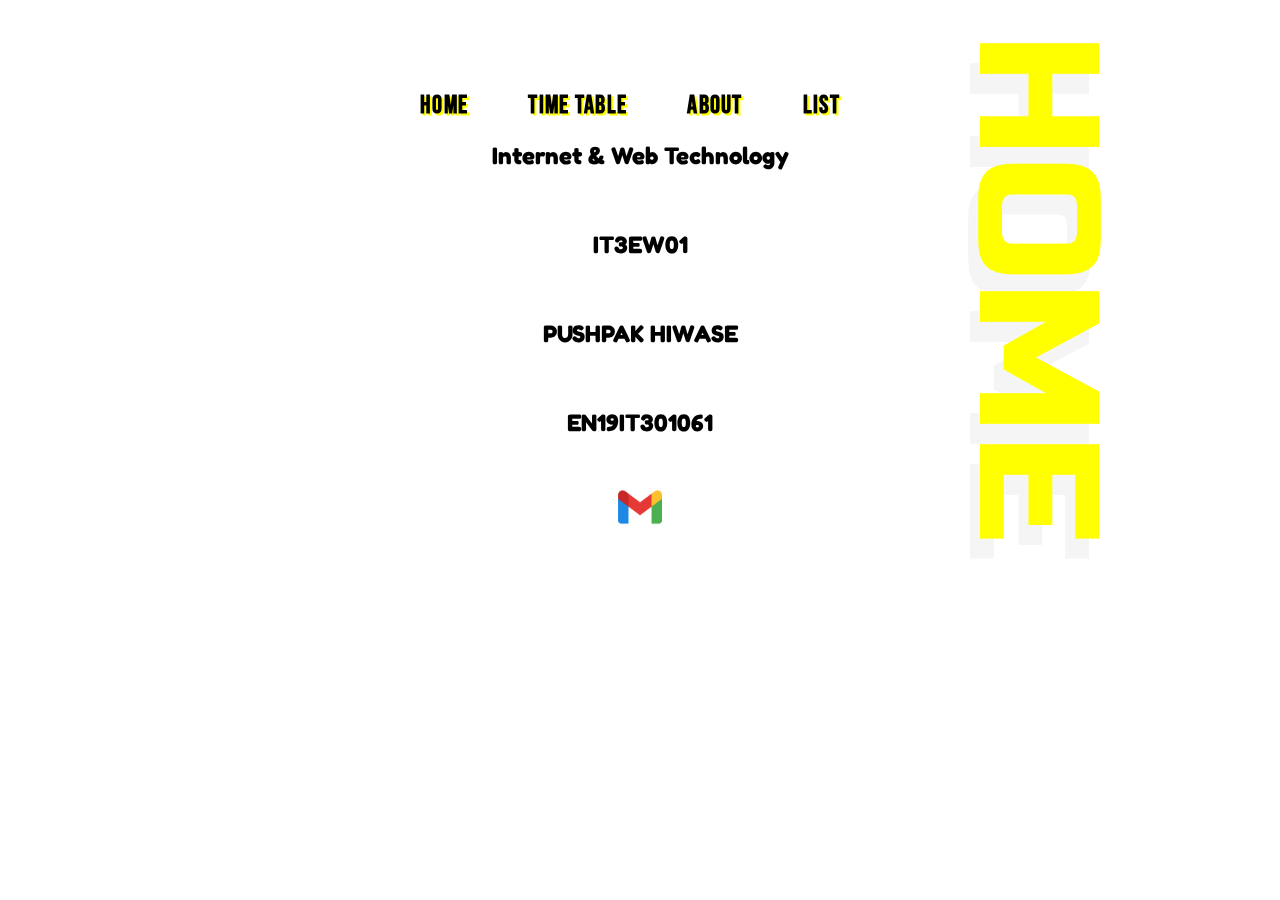
<file: index.html>
<!DOCTYPE html>
<html lang="en">
  <head>
    <link rel="stylesheet" href="index.css" />
    <meta charset="UTF-8" />
    <meta http-equiv="X-UA-Compatible" content="IE=edge" />
    <meta name="viewport" content="width=device-width, initial-scale=1.0" />
    <title>HOME</title>
  </head>
  <body>
    <div class="first">
      <div id="header">
      <ul> <li> <a class="active" href="index.html">Home</a></li>
       <li>  <a href="table.html">Time Table</a></li>
       <li> <a href="about.html">About</a></li>
       <li> <a href="list.html">List</a></li>
    </ul></div>
      <h2>Internet & Web Technology</h2>
      <h2>IT3EW01</h2>
      <h2>PUSHPAK HIWASE</h2>
      <h2>EN19IT301061</h2>
      <a href="mailto:en19it301061@medicaps.ac.in?subject=IWT Assignment-3
&body=It Works !!" target="_blank"
        ><img src="2.png" alt="E-Mail"
      /></a>
    </div>
    <div id="three">HOME</div>
  </body>
</html>
</file>
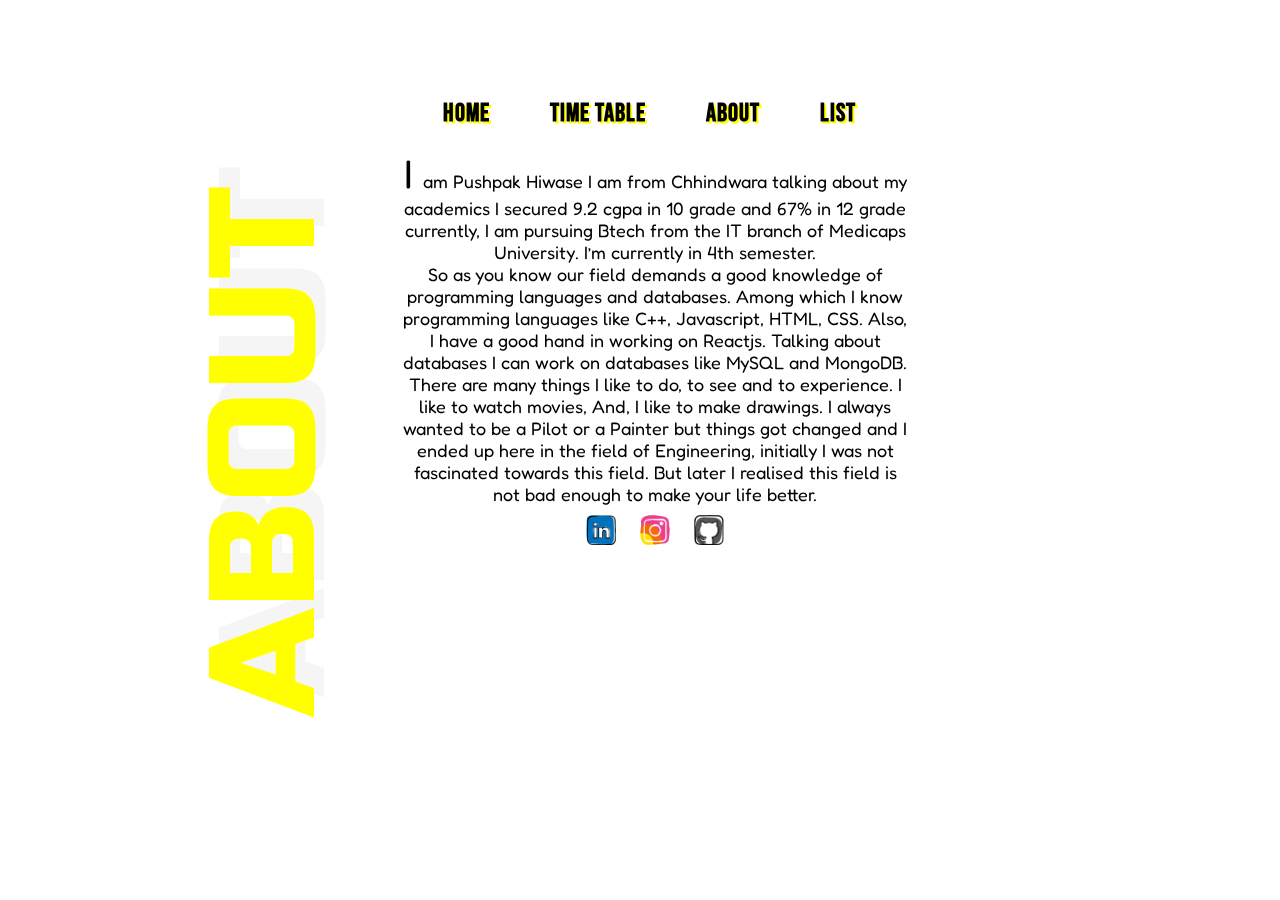
<file: about.html>
<!DOCTYPE html>
<html lang="en">
<head>
    <link rel="stylesheet" href="about.css">
    <meta charset="UTF-8">
    <meta http-equiv="X-UA-Compatible" content="IE=edge">
    <meta name="viewport" content="width=device-width, initial-scale=1.0">
    <title>ABOUT</title>
</head>
<body>
    <div id="three">ABOUT</div>
    <div id="first">
        <div id="header">
           <ul><li><a class="active" href="index.html">Home</a></li>
            <li> <a class="active" href="table.html">Time Table</a></li>
            <li><a class="active" href="about.html">About</a></li>
            <li><a class="active" href="list.html">List</a></li>
        </ul></div>
    <div id="two"> <p class="para"> <span class="one">I </span class="two"> am <span>Pushpak Hiwase</span> I am from Chhindwara talking about my academics I secured 9.2 cgpa in  10 grade and 67% in 12 grade currently, I am pursuing Btech from the IT branch of Medicaps University.
        I’m currently in 4th semester. <br>
                                    So as you know our field demands a good knowledge of programming languages and databases.
        Among which I know programming languages like C++, Javascript, HTML, CSS. Also, I have a good hand in working on Reactjs. 
        Talking about databases I can work on databases like MySQL and MongoDB. <br>
                                                                             There are many things I like to do, to see and to experience. I like to watch movies, And, I like to make drawings.
        I always wanted to be a Pilot or  a Painter but things got changed and I ended up here in the field of Engineering, initially I was not fascinated towards this field. But later I realised this field is not bad enough to make your life better. </p>
    </div>
    <a   href="https://www.linkedin.com/in/pushpak-hiwase-365213208/"><img class="media" src="linkedin.png" alt=""></a>
    <a  href="https://www.instagram.com/__pushpak18/"><img class="media" src="instagram.png" alt=""></a>
    <a   href="https://github.com/pushpak1809"><img class="media" src="GitHub.png" alt=""></a>
    </div>
</body>
</html>
</file>
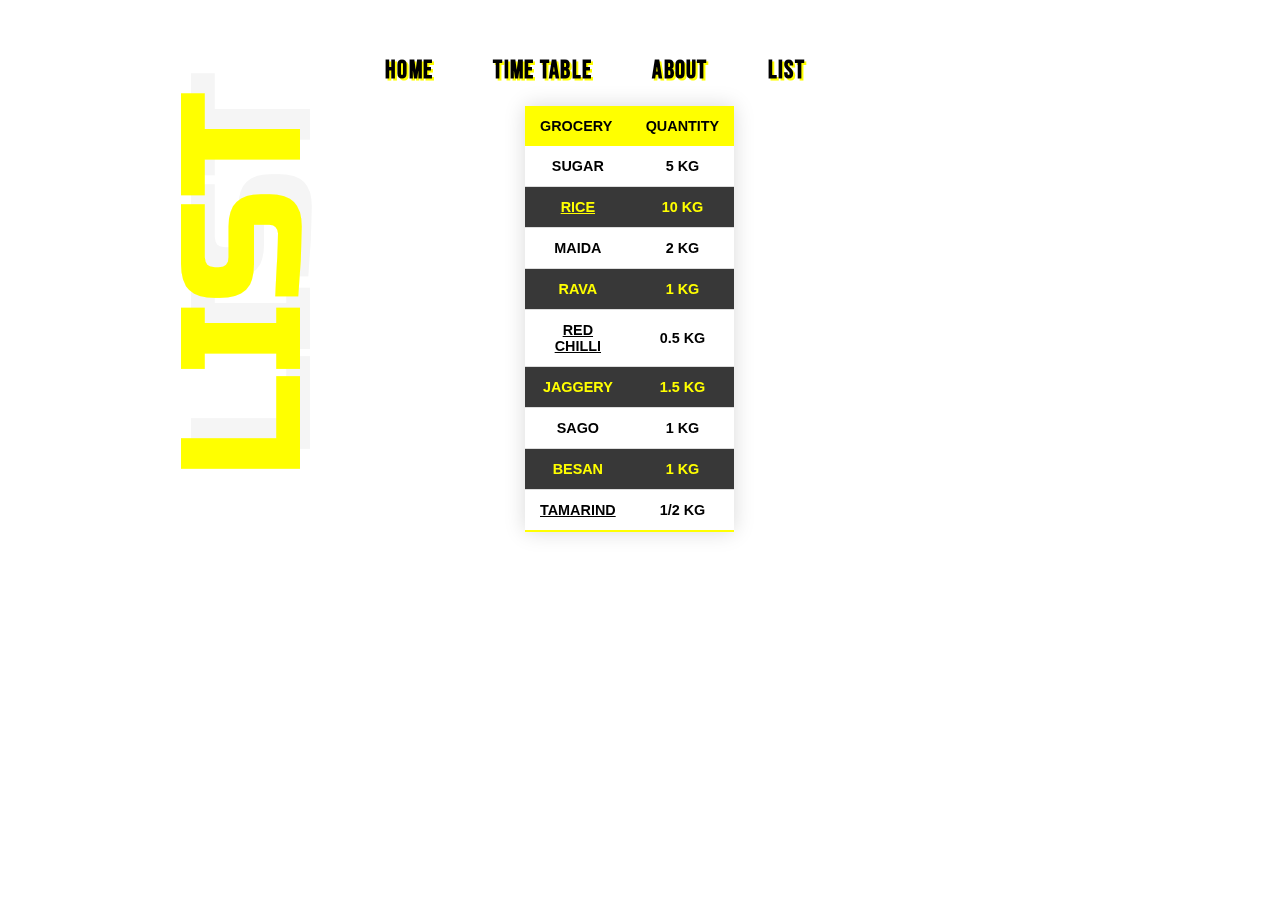
<file: list.html>
<!DOCTYPE html>
<html lang="en">
  <head>
    <link rel="stylesheet" href="list.css" />
    <meta charset="UTF-8" />
    <meta http-equiv="X-UA-Compatible" content="IE=edge" />
    <meta name="viewport" content="width=device-width, initial-scale=1.0" />
    <title>LIST</title>
  </head>
  <body>
    <div class="first">
      <div id="header">
        <ul>
          <li><a class="active" href="index.html">Home</a></li>
          <li><a href="table.html">Time Table</a></li>
          <li><a href="about.html">About</a></li>
          <li><a href="list.html">List</a></li>
        </ul>
      </div>
      <div id="table">
        <table class="styled-table">
          <thead>
            <tr>
              <th>GROCERY</th>
              <th>QUANTITY</th>
             
            </tr>
          </thead>
          <tbody>
            <tr>
              <td>SUGAR</td>
              <td>5 KG</td>
            </tr>
            <tr class="active-row">
              <td><u>RICE</u></td>
              <td>10 KG</td>
            </tr>
            <tr>
              <td>MAIDA</td>
              <td>2 KG</td>
            </tr>
            <tr class="active-row">
              <td>RAVA</td>
              <td>1 KG</td>
            </tr>
            <tr>
              <td><u> RED CHILLI</u></td>
              <td>0.5 KG</td>
            </tr>
            <tr class="active-row">
              <td>JAGGERY</td>
              <td>1.5 KG</td>
            </tr>
            <tr>
              <td>SAGO</td>
              <td>1 KG</td>
            </tr>
            <tr class="active-row">
              <td>BESAN</td>
              <td>1 KG</td>
            </tr>
            <tr>
                <td><u>TAMARIND</u></td>
                <td>1/2 KG</td>
              </tr>
          </tbody>
        </table>
      </div>
    </div>
    <div id="three">LIST</div>
  </body>
</html>
</file>
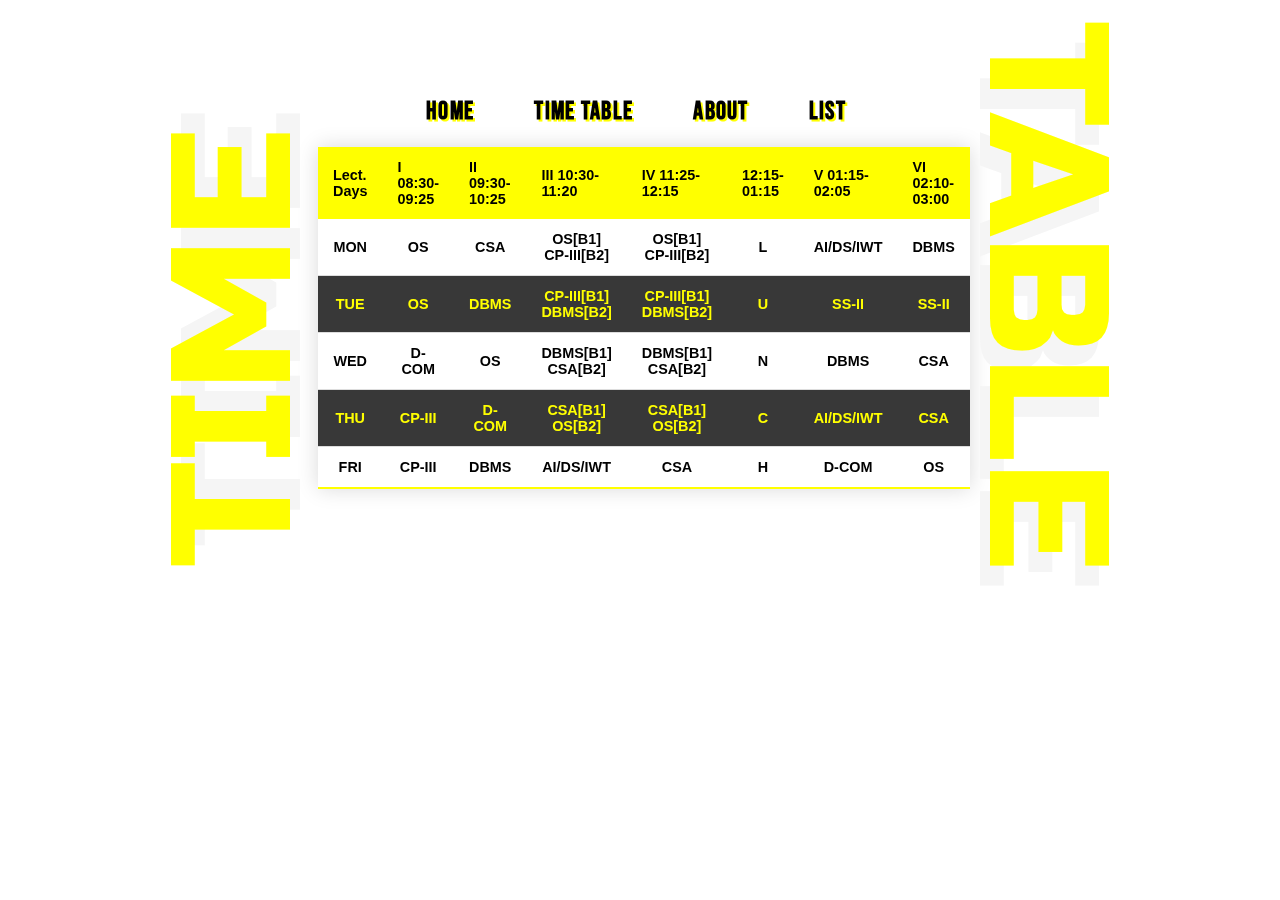
<file: table.html>
<!DOCTYPE html>
<html lang="en">
  <head>
    <link rel="stylesheet" href="table.css" />
    <meta charset="UTF-8" />
    <meta http-equiv="X-UA-Compatible" content="IE=edge" />
    <meta name="viewport" content="width=device-width, initial-scale=1.0" />
    <title>TIME TABLE</title>
  </head>
  <body>
    <div class="first">
      <div id="header">
        <ul>
          <li><a class="active" href="index.html">Home</a></li>
          <li><a href="table.html">Time Table</a></li>
          <li><a href="about.html">About</a></li>
          <li><a href="list.html">List</a></li>
        </ul>
      </div>
      <div id="table">
        <table class="styled-table">
          <thead>
            <tr>
              <th>Lect. Days</th>
              <th>I 08:30-09:25</th>
              <th>II 09:30-10:25</th>
              <th>III 10:30-11:20</th>
              <th>IV 11:25-12:15</th>
              <th>12:15-01:15</th>
              <th>V 01:15-02:05</th>
              <th>VI 02:10-03:00</th>
            </tr>
          </thead>
          <tbody>
            <tr>
              <td>MON</td>
              <td>OS</td>
              <td>CSA</td>
              <td>OS[B1] CP-III[B2]</td>
              <td>OS[B1] CP-III[B2]</td>
              <td>L</td>
              <td>AI/DS/IWT</td>
              <td>DBMS</td>
            </tr>
            <tr class="active-row">
              <td>TUE</td>
              <td>OS</td>
              <td>DBMS</td>
              <td>CP-III[B1] DBMS[B2]</td>
              <td>CP-III[B1] DBMS[B2]</td>
              <td>U</td>
              <td>SS-II</td>
              <td>SS-II</td>
            </tr>
            <tr>
              <td>WED</td>
              <td>D-COM</td>
              <td>OS</td>
              <td>DBMS[B1] CSA[B2]</td>
              <td>DBMS[B1] CSA[B2]</td>
              <td>N</td>
              <td>DBMS</td>
              <td>CSA</td>
            </tr>
            <tr class="active-row">
              <td>THU</td>
              <td>CP-III</td>
              <td>D-COM</td>
              <td>CSA[B1] OS[B2]</td>
              <td>CSA[B1] OS[B2]</td>
              <td>C</td>
              <td>AI/DS/IWT</td>
              <td>CSA</td>
            </tr>
            <tr>
              <td>FRI</td>
              <td>CP-III</td>
              <td>DBMS</td>
              <td>AI/DS/IWT</td>
              <td>CSA</td>
              <td>H</td>
              <td>D-COM</td>
              <td>OS</td>
            </tr>

            <!-- and so on... -->
          </tbody>
        </table>
      </div>
    </div>
    <div id="three">TIME</div>
    <div id="four">TABLE</div>
  </body>
</html>
</file>
<file: index.css>
@import url('https://fonts.googleapis.com/css2?family=Fredoka+One&display=swap');
@import url('https://fonts.googleapis.com/css2?family=Bebas+Neue&display=swap');
@import url('https://fonts.googleapis.com/css2?family=Russo+One&display=swap');
* {
  margin: 0;
  padding: 0;
  box-sizing: border-box;
}
body {
  /* width: 100vw;
  height: 100vh; */
  background-image: url(https://picsum.photos/1300);
  background-repeat: no-repeat;
  background-attachment: fixed;
  background-position: center;
}
h2 {
  padding: 30px;
  font-family: 'Fredoka One', cursive;
  color:#000;
  text-shadow: 1px 3px rgb(255, 255, 255) ;
}
.first{
    width: 50%;
    margin:auto;
    margin-top: 10px;
    padding: 60px;
    text-align: center;
    background: rgba(255, 255, 255, 0.336);
    backdrop-filter: blur(8px);
    border-radius: 20px;
    z-index: 1;
}
#three{
  font-size: 170px;
  z-index: -1;
  transform: rotate(90deg);
  margin-top: -420px;
  margin-left: 790px;
  color: yellow;
  font-family: 'Russo One', sans-serif;
  text-shadow: 20px 10px whitesmoke;
}
img{
    margin-top: 15px;
    width: 50px;
    /* -webkit-filter: drop-shadow(5px 5px 5px #000); */
 /* filter: drop-shadow(5px 5px 5px #000); */
  }
 img:hover{
  filter: drop-shadow(4px 4px 4px #fff);

 }
#header {
    width: 100%;
}
#header a{
  color: rgb(0, 0, 0);
  text-shadow: 2px 2px yellow;
    text-align: center;
    text-decoration: none;
    font-size: 25px;
    letter-spacing: 1.3px;
    font-weight: 800;
    padding-left: 20px;
    font-family: 'Bebas Neue', cursive;
}
#header a:hover{
color:yellow;
text-shadow: 2px 3px black;
}
#header li:active{
    color: red;
}
#header :active{
  color:yellow;
  text-shadow: 2px 3px black;
}
#header li{
  list-style: none;
  float: left;
  padding: 20px;
}
</file>
<file: about.css>
@import url('https://fonts.googleapis.com/css2?family=Fredoka+One&display=swap');
@import url('https://fonts.googleapis.com/css2?family=Bebas+Neue&display=swap');
@import url('https://fonts.googleapis.com/css2?family=Russo+One&display=swap');

*{
    margin: 0;
    padding: 0;
    box-sizing: border-box;
}
body{
    width: 100vw;
    height: 100vh;
    display: flex;
    align-items: center;
    justify-content: center;
    background-image: url(https://picsum.photos/1300);
    background-repeat: no-repeat;
    background-attachment: fixed;
    background-position: center;
}
#first{
    width: 50%;
    height:96%;
    margin:auto;
    margin-top: 10px;
    padding: 68px;
    text-align: center;
    background: rgba(255, 255, 255, 0.336);
    backdrop-filter: blur(8px);
    border-radius: 20px;
    z-index: 5;
}
#two{
z-index: 4;
}
#header{
    z-index: 3;
}

.one{
    font-size: 40px;
}
#header a{
    color: rgb(0, 0, 0);
    text-shadow: 2px 2px yellow;
    text-align: center;
    text-decoration: none;
    font-size: 25px;
    letter-spacing: 1px;
    font-weight: 800;
    padding-left: 20px;
    font-family: 'Bebas Neue', cursive;
}
#header a:hover{
    color:yellow;
    text-shadow: 2px 3px black;
}
#header :active{
    color:yellow;
    text-shadow: 2px 3px black;
}
#header li{
    z-index: 5;
  list-style: none;
  float: left;
  padding: 20px;
}
.para{
    z-index: 3;
    font-size: 18px;
}
#first p{
    z-index: 2;
    float: left;
    font-family: 'Fredoka One', cursive;
    text-shadow: 1.5px 1.5px white;
}
#three{
    z-index: -5;
    font-size: 150px;
    transform: rotate(-90deg);
    margin-right: -500px;
    color: yellow;
    font-family: 'Russo One', sans-serif;
    text-shadow: 20px 10px whitesmoke;
}
.media{
    width: 50px;
    padding: 10px;
/* margin-top: -200px; */
}
.media:hover{
    filter: drop-shadow(-4px -4px 4px #fff);
    transform:translate3d(0px,10px,0px);
}
</file>
<file: list.css>
@import url('https://fonts.googleapis.com/css2?family=Fredoka+One&display=swap');
@import url('https://fonts.googleapis.com/css2?family=Bebas+Neue&display=swap');
@import url('https://fonts.googleapis.com/css2?family=Russo+One&display=swap');
* {
  margin: 0;
  padding: 0;
  box-sizing: border-box;
}
body {
  /* width: 100vw;
  height: 100vh; */
  background-image: url(https://picsum.photos/1300);
  background-repeat: no-repeat;
  background-attachment: fixed;
  background-position: center;
}
h2 {
  padding: 30px;
  font-family: 'Fredoka One', cursive;
  color:#000;
  text-shadow: 1px 3px rgb(255, 255, 255) ;
}
.first{
    width: 50%;
    margin:auto;
    margin-top: 10px;
    padding: 25px;
    text-align: center;
    background: rgba(255, 255, 255, 0.336);
    backdrop-filter: blur(8px);
    border-radius: 20px;
    z-index: 1;
}
#three{
  font-size: 170px;
  z-index: -1;
  transform: rotate(-90deg);
  margin-top: -450px;
  margin-right: 790px;
  color: yellow;
  font-family: 'Russo One', sans-serif;
  text-shadow: 20px 10px whitesmoke;
}

img{
    margin-top: 15px;
    width: 50px;
    /* -webkit-filter: drop-shadow(5px 5px 5px #000); */
 /* filter: drop-shadow(5px 5px 5px #000); */
  }
 img:hover{
  filter: drop-shadow(4px 4px 4px #fff);

 }
#header {
    width: 100%;
}
#header :active{
  color:yellow;
  text-shadow: 2px 3px black;
}
#header a{
  color: rgb(0, 0, 0);
  text-shadow: 2px 2px yellow;
    text-align: center;
    text-decoration: none;
    font-size: 25px;
    letter-spacing: 1.3px;
    font-weight: 800;
    padding-left: 20px;
    font-family: 'Bebas Neue', cursive;
}
#header a:hover{
color:yellow;
text-shadow: 2px 3px black;
}
#header li:active{
    color: red;
}
#header li{
  list-style: none;
  float: left;
  padding: 20px;
}


.styled-table {
    border-collapse: collapse;
    margin: 25px ;
    font-size: 0.9em;
    font-family: sans-serif;
    width: 100px;
    box-shadow: 0 0 20px rgba(0, 0, 0, 0.15);
    margin-left: 180px;
}
.styled-table thead tr {
    background-color: yellow;
    color: #000;
    text-align: left;
    font-weight: bold;
}
.styled-table th,
.styled-table td {
    padding: 12px 15px;
    font-weight: bold;
}
.styled-table tbody tr {
    border-bottom: 1px solid #dddddd;
}

.styled-table tbody tr:nth-of-type(even) {
    background-color: rgba(0, 0, 0, 0.781);
}

.styled-table tbody tr:last-of-type {
    border-bottom: 2px solid yellow;
}
.styled-table tbody tr.active-row {
    font-weight: bold;
    color: yellow;
}
</file>
<file: table.css>
@import url('https://fonts.googleapis.com/css2?family=Fredoka+One&display=swap');
@import url('https://fonts.googleapis.com/css2?family=Bebas+Neue&display=swap');
@import url('https://fonts.googleapis.com/css2?family=Russo+One&display=swap');
* {
  margin: 0;
  padding: 0;
  box-sizing: border-box;
}
body {
  /* width: 100vw;
  height: 100vh; */
  background-image: url(https://picsum.photos/1300);
  background-repeat: no-repeat;
  background-attachment: fixed;
  background-position: center;
}
h2 {
  padding: 30px;
  font-family: 'Fredoka One', cursive;
  color:#000;
  text-shadow: 1px 3px rgb(255, 255, 255) ;
}
.first{
    width: 50%;
    margin:auto;
    margin-top: 10px;
    padding: 66px;
    text-align: center;
    background: rgba(255, 255, 255, 0.336);
    backdrop-filter: blur(8px);
    border-radius: 20px;
    z-index: 1;
}
#three{
  font-size: 170px;
  z-index: -1;
  transform: rotate(-90deg);
  margin-top: -350px;
  margin-right: 810px;
  color: yellow;
  font-family: 'Russo One', sans-serif;
  text-shadow: 20px 10px whitesmoke;
}
#four{
  font-size: 170px;
  z-index: -1;
  transform: rotate(90deg);
  margin-top: -280px;
  margin-left: 810px;
  color: yellow;
  font-family: 'Russo One', sans-serif;
  text-shadow: 20px 10px whitesmoke;
}
img{
    margin-top: 15px;
    width: 50px;
    /* -webkit-filter: drop-shadow(5px 5px 5px #000); */
 /* filter: drop-shadow(5px 5px 5px #000); */
  }
 img:hover{
  filter: drop-shadow(4px 4px 4px #fff);

 }
#header {
    width: 100%;
}
#header :active{
  color:yellow;
  text-shadow: 2px 3px black;
}
#header a{
  color: rgb(0, 0, 0);
  text-shadow: 2px 2px yellow;
    text-align: center;
    text-decoration: none;
    font-size: 25px;
    letter-spacing: 1.3px;
    font-weight: 800;
    padding-left: 20px;
    font-family: 'Bebas Neue', cursive;
}
#header a:hover{
color:yellow;
text-shadow: 2px 3px black;
}
#header li:active{
    color: red;
}
#header li{
  list-style: none;
  float: left;
  padding: 20px;
}


.styled-table {
    border-collapse: collapse;
    margin: 25px ;
    font-size: 0.9em;
    font-family: sans-serif;
    width: 100px;
    box-shadow: 0 0 20px rgba(0, 0, 0, 0.15);
    margin-left: -68px;
}
.styled-table thead tr {
    background-color: yellow;
    color: #000;
    text-align: left;
    font-weight: bold;
}
.styled-table th,
.styled-table td {
    padding: 12px 15px;
    font-weight: bold;
}
.styled-table tbody tr {
    border-bottom: 1px solid #dddddd;
}

.styled-table tbody tr:nth-of-type(even) {
    background-color: rgba(0, 0, 0, 0.781);
}

.styled-table tbody tr:last-of-type {
    border-bottom: 2px solid yellow;
}
.styled-table tbody tr.active-row {
    font-weight: bold;
    color: yellow;
}
</file>
